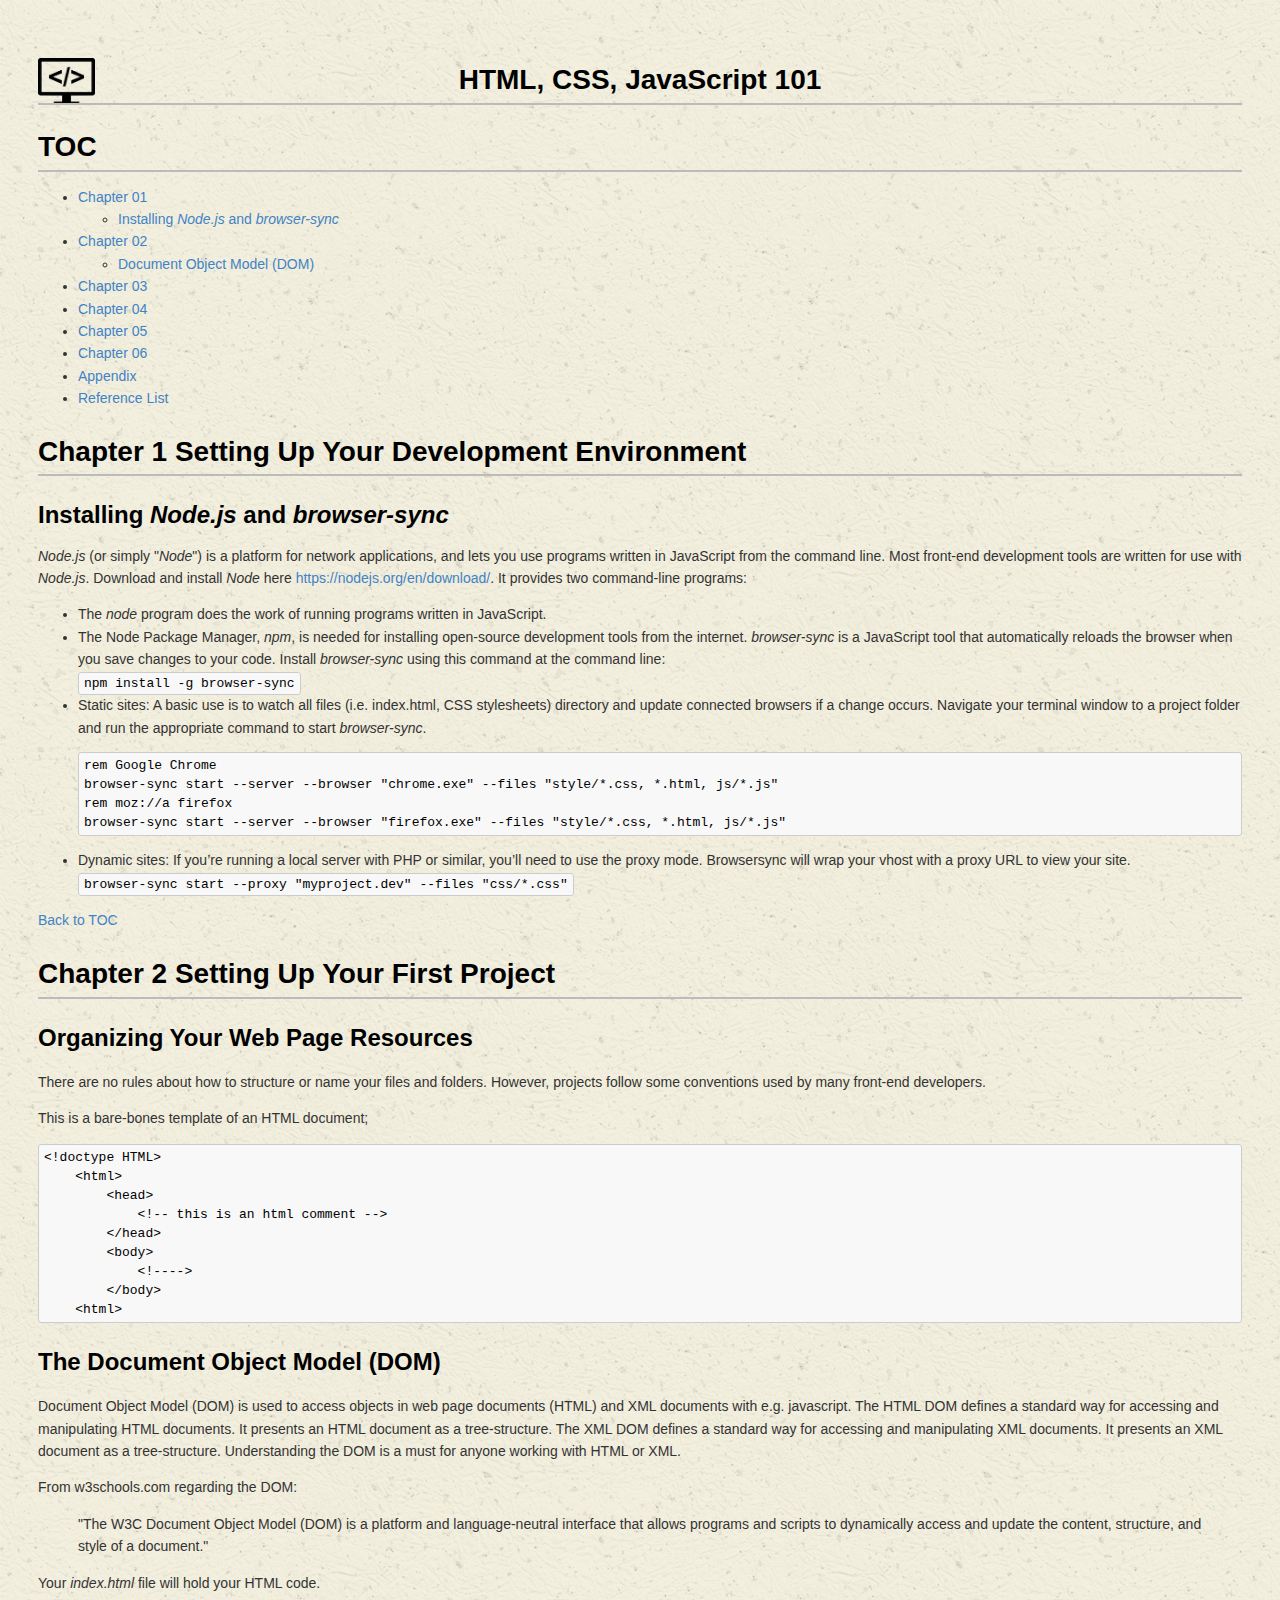
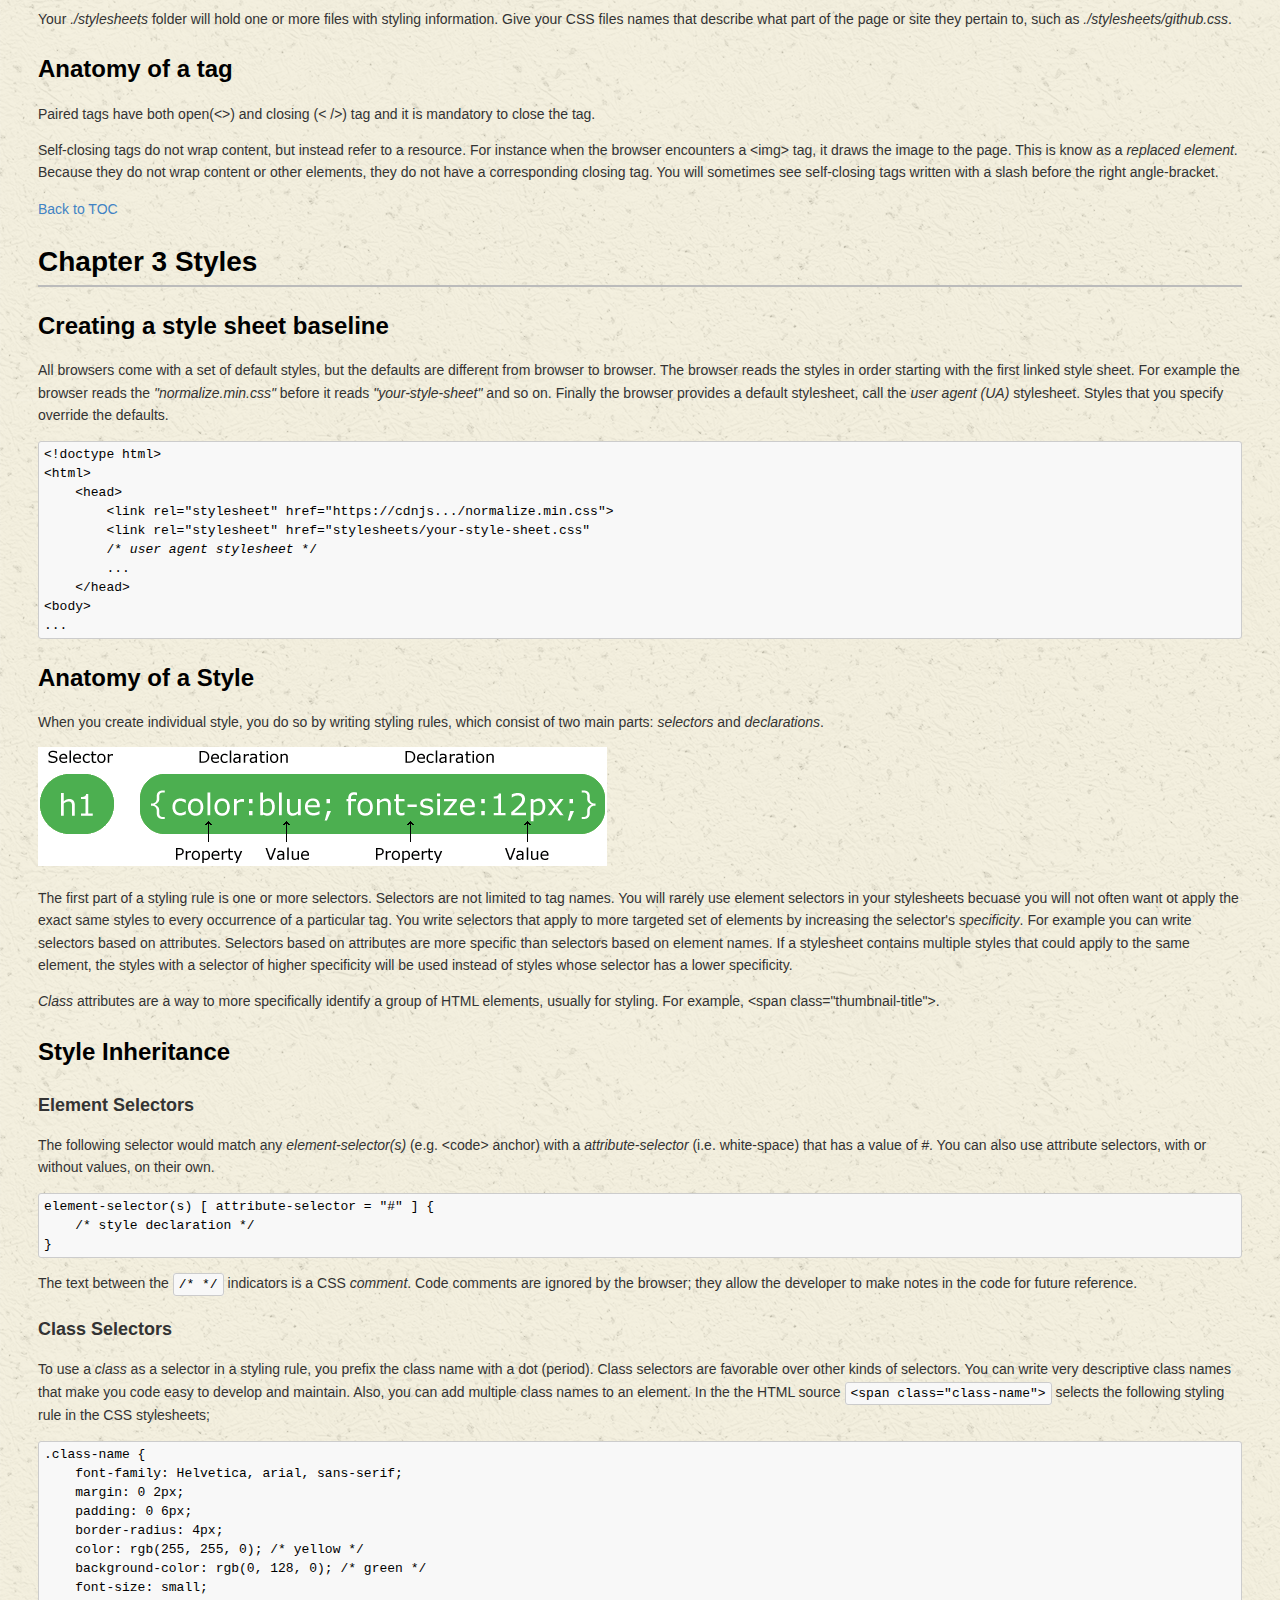
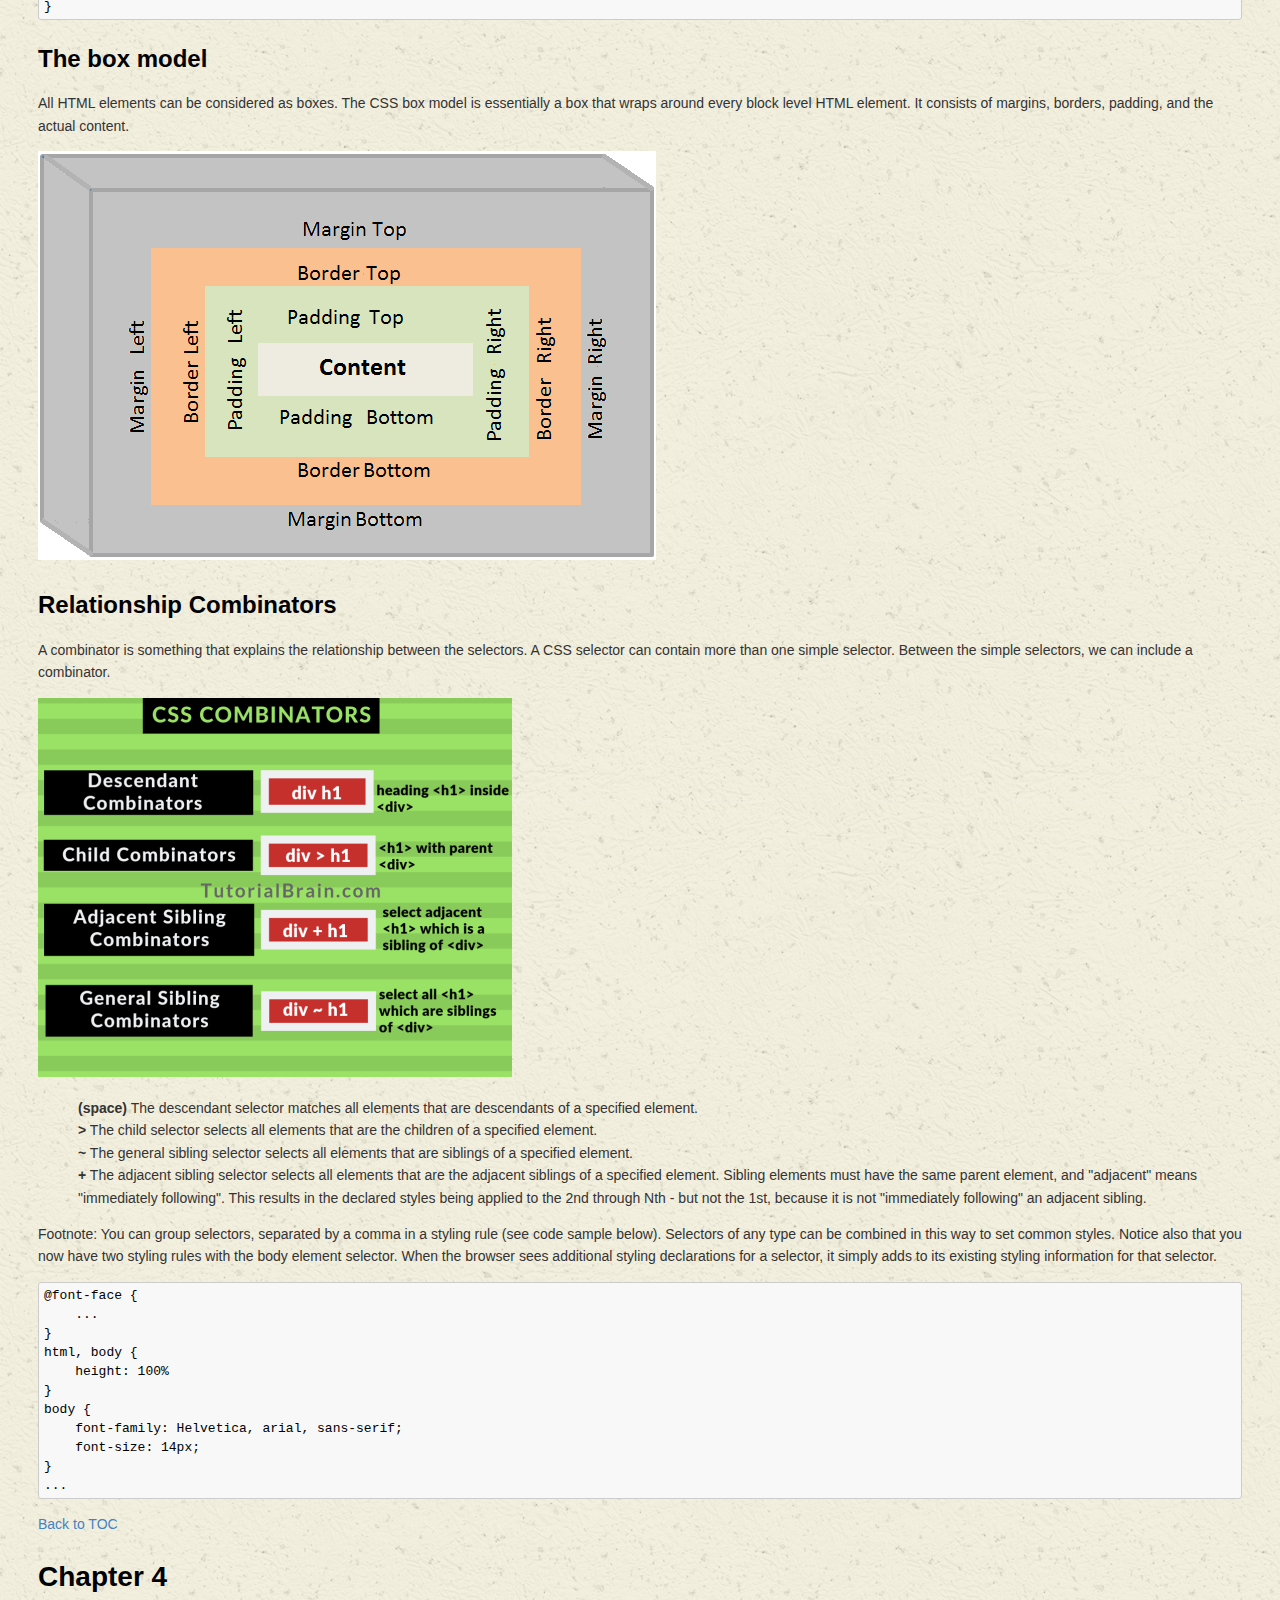
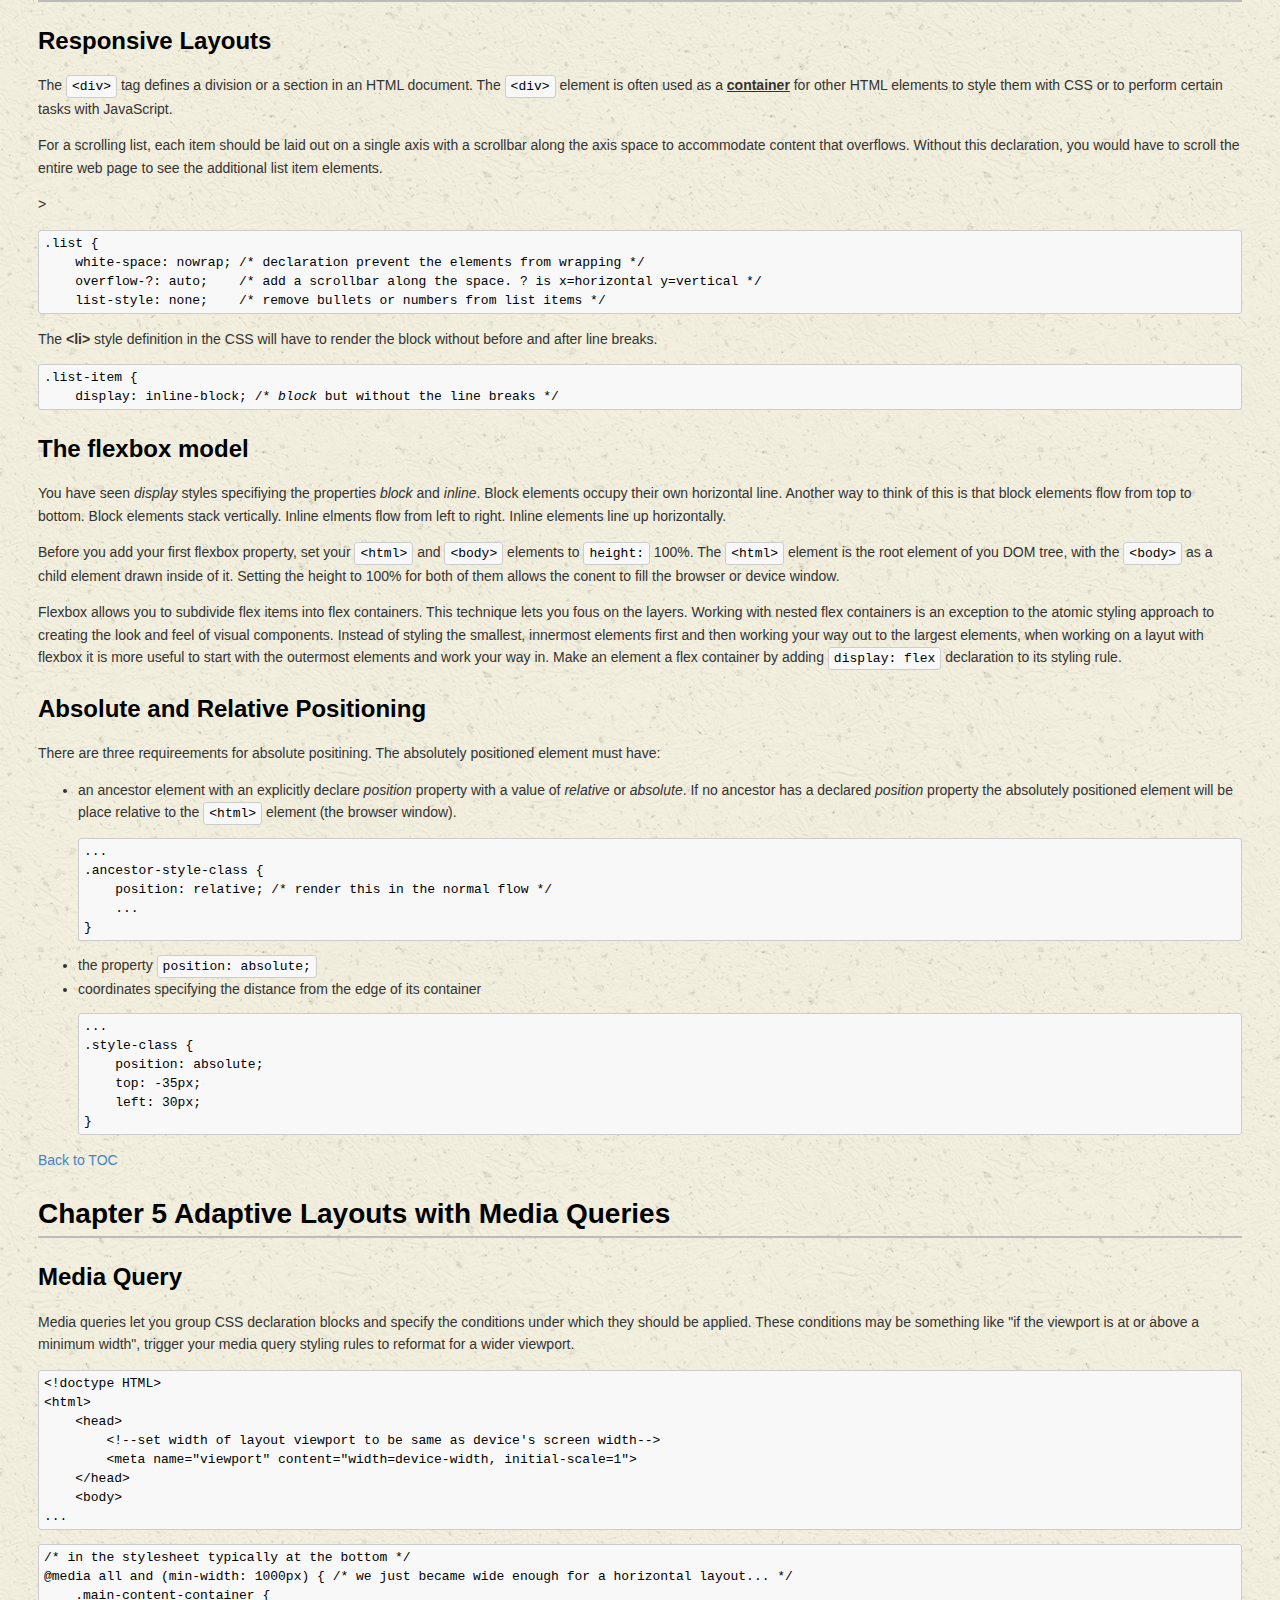
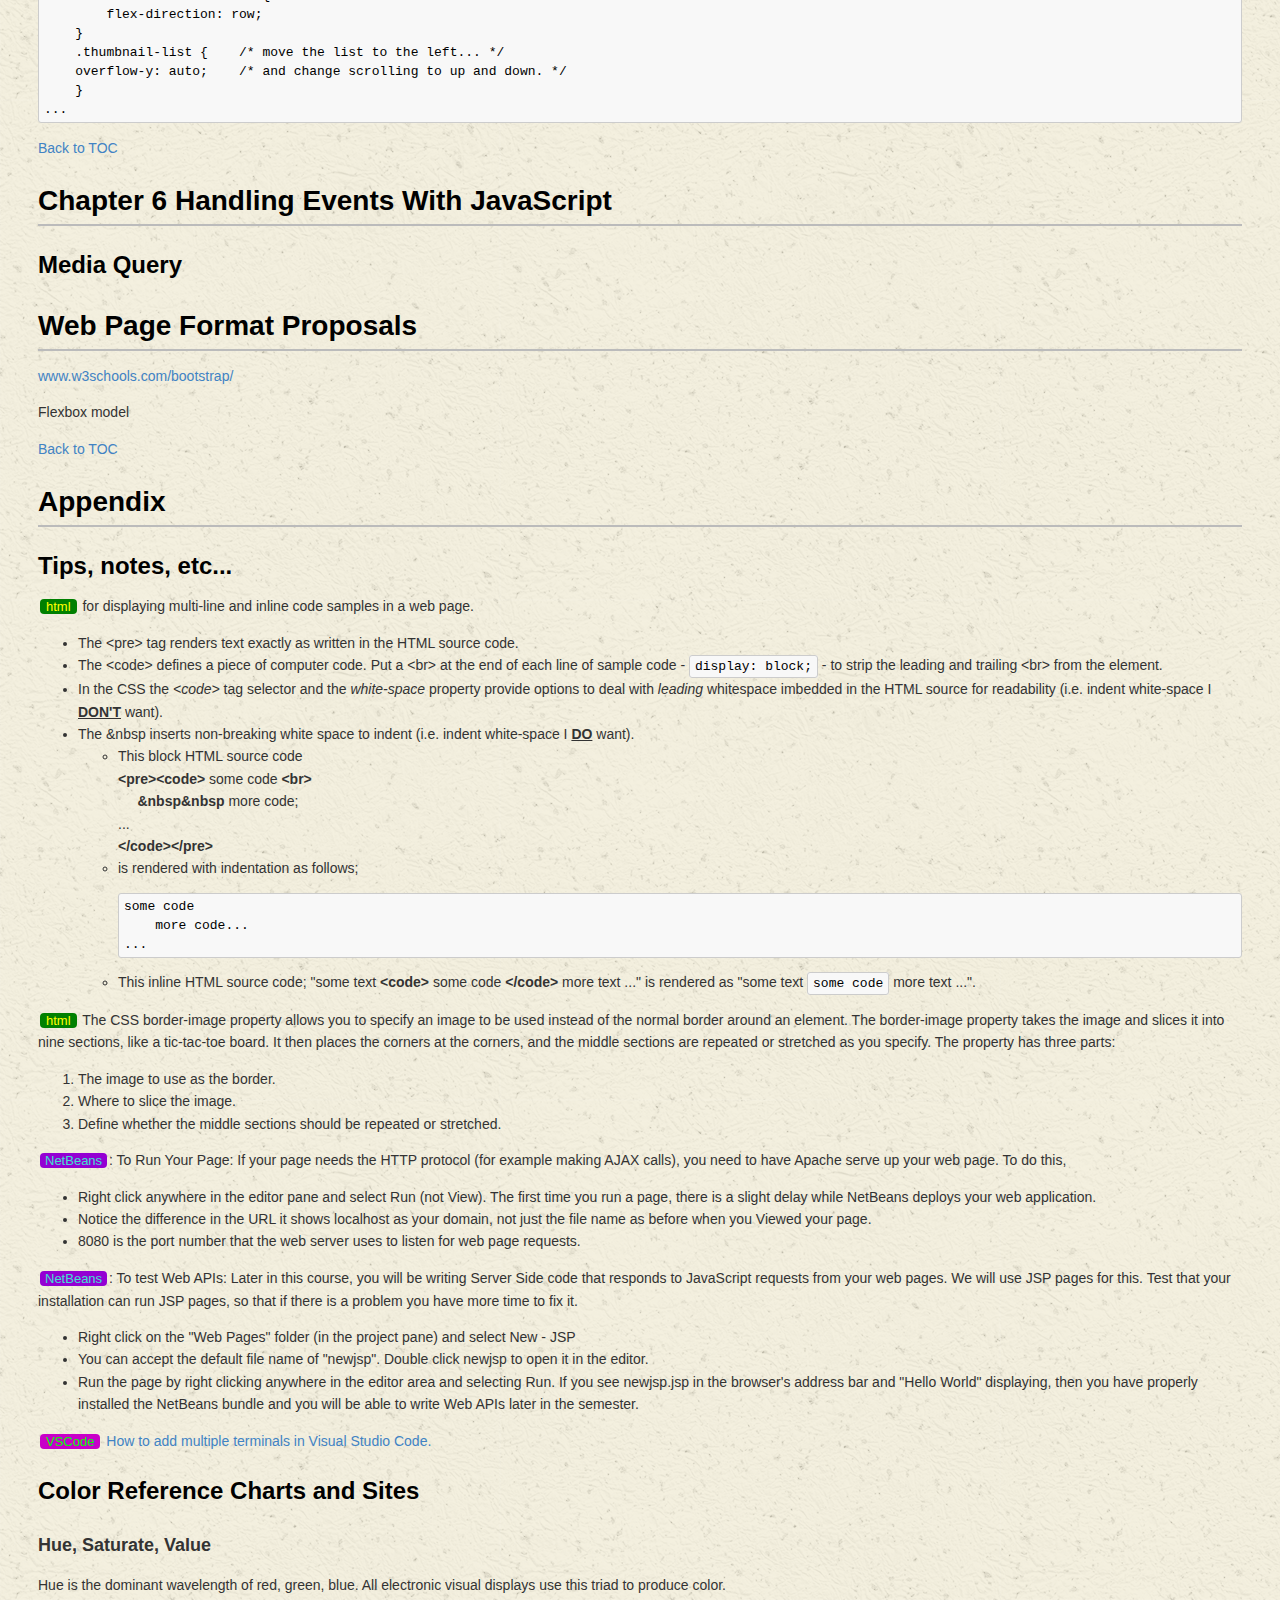
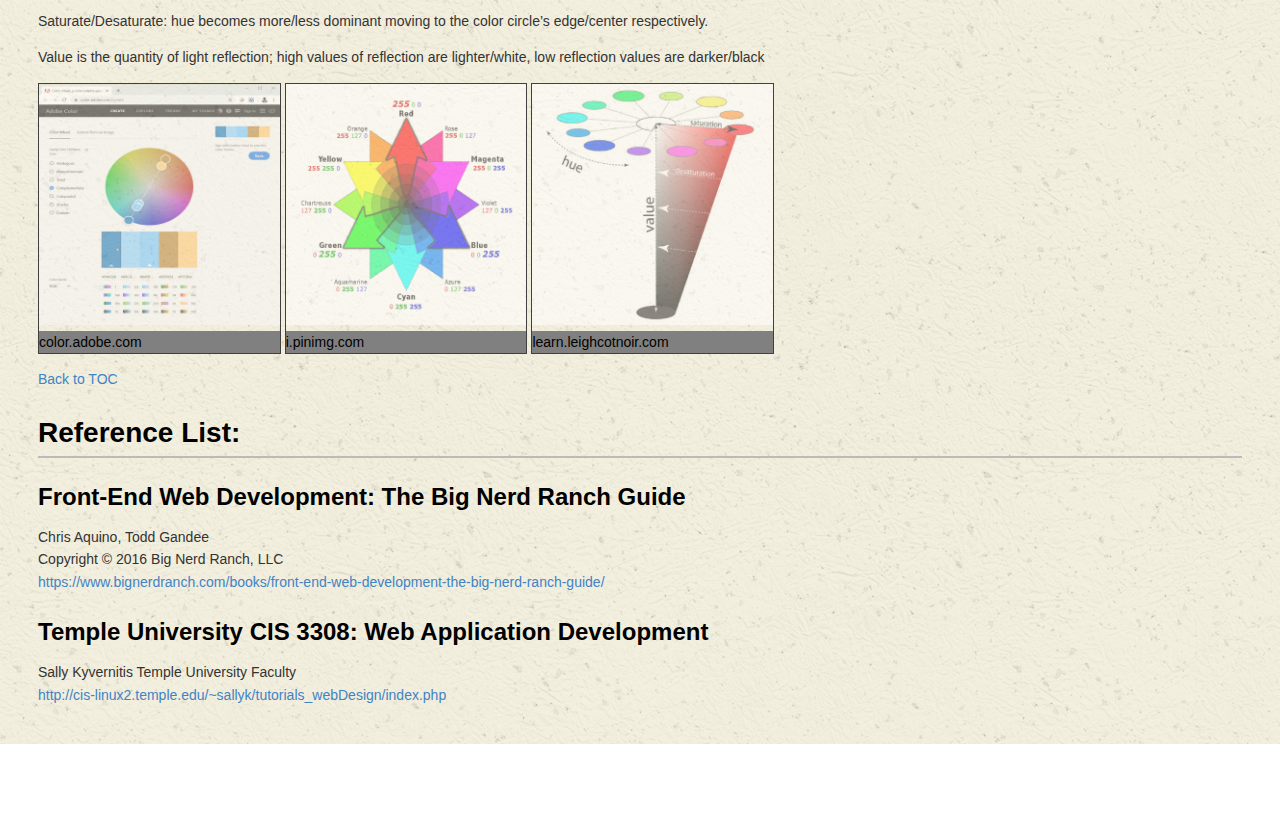
<file: index.html>
<!DOCTYPE html>
<html>
    <head>
        <title>Front-End Web Dev 101...</title>
        <meta charset="UTF-8">
        <meta name="viewport" content="width=device-width, initial-scale=1.0">
        <link rel="stylesheet" href="stylesheets/github.css" />
    </head>
    <body id=ricepaper>
        <div id="front-end-web-dev">
            <h1>
                HTML, CSS, JavaScript 101
            </h1>
        </div>
        <!--=====================================================================-->
        <a id="toc"></a>
        <h1>
            TOC
        </h1>
        <!--=====================================================================-->
        <ul>
            <li>
                <a href=#chapter01>Chapter 01</a>
                <ul>
                    <li>
                        <a href=#installnode>Installing <i>Node.js</i> and <i>browser-sync</i></a>
                    </li>
                </ul>
                
            </li>
            <li>
                <a href=#chapter02>Chapter 02</a>
                <ul>
                    <li>
                        <a href=#dom>Document Object Model (DOM)</a>
                    </li>
                </ul>
            </li>
            <li>
                <a href=#chapter03>Chapter 03</a>
            </li>
            <li>
                <a href=#chapter04>Chapter 04</a>
            </li>
            <li>
                <a href=#chapter05>Chapter 05</a>
            </li>
            <li>
                <a href=#chapter06>Chapter 06</a>
            </li>
            <li>
                <a href=#appendix>Appendix</a>
            </li>
            <li>
                <a href=#reflist>Reference List</a>
            </li>
        </ul>
        <!--=====================================================================-->
        <a id="chapter01"></a>
        <h1>
            Chapter 1 Setting Up Your Development Environment
        </h1>
        <!--=====================================================================-->
        <a id="installnode"></a>
        <h2>
            Installing <i>Node.js</i> and <i>browser-sync</i>
        </h2>
            <i>Node.js</i> (or simply "<i>Node</i>") is a platform for network 
            applications, and lets you use programs written in JavaScript from 
            the command line. Most front-end development tools are written for 
            use with <i>Node.js</i>. Download and install <i>Node</i> here 
            <a href="https://nodejs.org/en/download/">https://nodejs.org/en/download/</a>.
            It provides two command-line programs:
            <ul>
                <li>
                    The <i>node</i> program does the work of running programs written in JavaScript.
                </li>
                <li>
                    The Node Package Manager, <i>npm</i>, is needed for installing open-source development tools from the internet. <i>browser-sync</i> is a JavaScript tool that automatically reloads the browser when you save changes to your code. Install <i>browser-sync</i> using this command at the command line:<br> <code class=inline-code>npm install -g browser-sync</code><br> 
                <li>
                    Static sites: A basic use is to watch all files (i.e. index.html, CSS stylesheets) directory and update connected browsers if a change occurs. Navigate your terminal window to a project folder and run the appropriate command to start <i>browser-sync</i>.<br>
                    <pre><code>rem Google Chrome<br>
                        browser-sync start --server --browser "chrome.exe" --files "style/*.css, *.html, js/*.js"<br>
                        rem moz://a firefox<br>
                        browser-sync start --server --browser "firefox.exe" --files "style/*.css, *.html, js/*.js"<br>
                        </code></pre>
                </li>
                <li>
                    Dynamic sites: If you’re running a local server with PHP or similar, you’ll need to use the proxy mode. Browsersync will wrap your vhost with a proxy URL to view your site.<br>
                    <code class=inline-code>browser-sync start --proxy "myproject.dev" --files "css/*.css"</code>
                </li>
                </li>
            </ul>
        <!--=====================================================================-->
        <a id="chapter02"></a>
        <a class="toc-nav" href=#toc>Back to TOC</a>
        <h1>
            Chapter 2 Setting Up Your First Project
        </h1>
        <!--=====================================================================-->
        <h2>
            Organizing Your Web Page Resources
        </h2>
        <p>
            There are no rules about how to structure or name your files and folders. However, projects follow some conventions used by many front-end developers.
        </p>
        <p>
            This is a bare-bones template of an HTML document;
        </p>
        <pre><code>&lt;!doctype HTML&gt;<br>
        &nbsp;&nbsp;&nbsp;&nbsp;&lt;html&gt;<br>
        &nbsp;&nbsp;&nbsp;&nbsp;&nbsp;&nbsp;&nbsp;&nbsp;&lt;head&gt;<br>
        &nbsp;&nbsp;&nbsp;&nbsp;&nbsp;&nbsp;&nbsp;&nbsp;&nbsp;&nbsp;&nbsp;&nbsp;&lt;!-- this is an html comment --&gt;<br>
        &nbsp;&nbsp;&nbsp;&nbsp;&nbsp;&nbsp;&nbsp;&nbsp;&lt;/head&gt;<br>
        &nbsp;&nbsp;&nbsp;&nbsp;&nbsp;&nbsp;&nbsp;&nbsp;&lt;body&gt;<br>
        &nbsp;&nbsp;&nbsp;&nbsp;&nbsp;&nbsp;&nbsp;&nbsp;&nbsp;&nbsp;&nbsp;&nbsp;&lt;!----&gt;<br>
        &nbsp;&nbsp;&nbsp;&nbsp;&nbsp;&nbsp;&nbsp;&nbsp;&lt;/body&gt;<br>
        &nbsp;&nbsp;&nbsp;&nbsp;&lt;html&gt;<br>
        </code></pre>
        <a id="dom"></a>
        <h2>
            The Document Object Model (DOM)
        </h2>
        <p>
            Document Object Model (DOM) is used to access objects in web page documents (HTML) and XML documents with e.g. javascript.  The HTML DOM defines a standard way for accessing and manipulating HTML documents. It presents an HTML document as a tree-structure. The XML DOM defines a standard way for accessing and manipulating XML documents. It presents an XML document as a tree-structure. Understanding the DOM is a must for anyone working with HTML or XML.      
        </p>
        <p>From w3schools.com regarding the DOM:
            <blockquote>
                "The W3C Document Object Model (DOM) is a platform and language-neutral interface that allows programs and scripts to dynamically access and update the content, structure, and style of a document."
            </blockquote>
        </p>
        <p>
            Your <i>index.html</i> file will hold your HTML code.
        </p>
        <p>
            Your <i>./stylesheets</i> folder will hold one or more files with styling information. Give your CSS files names that describe what part of the page or site they pertain to, such as <i>./stylesheets/github.css</i>.
        </p>
        <h2>
            Anatomy of a tag
        </h2>
        <p>
            Paired tags have both open(<>) and closing (< />) tag and it is mandatory to close the tag.
        </p>           
        <p>
            Self-closing tags do not wrap content, but instead refer to a resource. For instance when the browser encounters a &lt;img&gt; tag, it draws the image to the page. This is know as a <i>replaced element</i>. Because they do not wrap content or other elements, they do not have a corresponding closing tag. You will sometimes see self-closing tags written with a slash before the right angle-bracket.
        </p>
        <!--=====================================================================-->
        <a id="chapter03"></a>
        <a class="toc-nav" href=#toc>Back to TOC</a>
        <h1>
            Chapter 3 Styles
        </h1>
        <!--=====================================================================-->
        <h2>
            Creating a style sheet baseline
        </h2>
        <p>
            All browsers come with a set of default styles, but the defaults are different from browser to browser. The browser reads the styles in order starting with the first linked style sheet. For example the browser reads the  <i>"normalize.min.css"</i> before it reads <i>"your-style-sheet"</i> and so on. Finally the browser provides a default stylesheet, call the <i>user agent (UA)</i> stylesheet. Styles that you specify override the defaults.
        </p>
        <pre><code>&lt;!doctype html&gt;<br>
            &lt;html&gt;<br>
            &nbsp;&nbsp;&nbsp;&nbsp;&lt;head&gt;<br>
            &nbsp;&nbsp;&nbsp;&nbsp;&nbsp;&nbsp;&nbsp;&nbsp;&lt;link rel="stylesheet" href="https://cdnjs.../normalize.min.css"&gt;<br>
            &nbsp;&nbsp;&nbsp;&nbsp;&nbsp;&nbsp;&nbsp;&nbsp;&lt;link rel="stylesheet" href="stylesheets/your-style-sheet.css"<br>
            &nbsp;&nbsp;&nbsp;&nbsp;&nbsp;&nbsp;&nbsp;&nbsp;/* <i>user agent stylesheet</i> */<br>
            &nbsp;&nbsp;&nbsp;&nbsp;&nbsp;&nbsp;&nbsp;&nbsp;...<br>
            &nbsp;&nbsp;&nbsp;&nbsp;&lt;/head&gt;<br>
        &lt;body&gt;<br>
        ...</code></pre>
        <h2>
            Anatomy of a Style
        </h2>
        <p>
            When you create individual style, you do so by writing styling rules, which consist of two main parts: <i>selectors</i> and <i>declarations</i>.
        </p>
            <img src="selector.png" alt=""/>
        <p>
            The first part of a styling rule is one or more selectors. Selectors are not limited to tag names. You will rarely use element selectors in your stylesheets becuase you will not often want ot apply the exact same styles to every occurrence of a particular tag. You write selectors that apply to more targeted set of elements by increasing the selector's <i>specificity</i>. For example you can write selectors based on attributes. Selectors based on attributes are more specific than selectors based on element names. If a stylesheet contains multiple styles that could apply to the same element, the styles with a selector of higher specificity will be used instead of styles whose selector has a lower specificity. 
        <p>
            <i>Class</i> attributes are a way to more specifically identify a group of HTML elements, usually for styling. For example, &lt;span class="thumbnail-title"&gt;.
        </p>
        <h2>
            Style Inheritance
        </h2>
        <h3>
            Element Selectors
        </h3>
        <p>
            The following selector would match any <i>element-selector(s)</i> (e.g. &lt;code&gt; anchor) with a <i> attribute-selector</i> (i.e. white-space) that has a value of <i>#</i>. You can also use attribute selectors, with or without values, on their own.
        </p>
        <pre><code>element-selector(s) [ attribute-selector = "#" ] {<br>
            &nbsp;&nbsp;&nbsp;&nbsp;/* style declaration */<br>
        }</code></pre>
        <p>
            The text between the <code class=inline-code>/* */</code> indicators is a CSS <i>comment</i>. Code comments are ignored by the browser; they allow the developer to make notes in the code for future reference.
        </p>
        <h3>
            Class Selectors
        </h3>
        <p>
            To use a <i>class</i> as a selector in a styling rule, you prefix the class name with a dot (period). Class selectors are favorable over other kinds of selectors. You can write very descriptive class names that make you code easy to develop and maintain. Also, you can add multiple class names to an element. In the the HTML source <code class=inline-code>&lt;span class="class-name"&gt;</code> selects the following styling rule in the CSS stylesheets;
        </p>
        <p>
            <pre><code>.class-name {<br>
                &nbsp;&nbsp;&nbsp;&nbsp;font-family: Helvetica, arial, sans-serif;<br>
                &nbsp;&nbsp;&nbsp;&nbsp;margin: 0 2px;<br>
                &nbsp;&nbsp;&nbsp;&nbsp;padding: 0 6px;<br>
                &nbsp;&nbsp;&nbsp;&nbsp;border-radius: 4px;<br>
                &nbsp;&nbsp;&nbsp;&nbsp;color: rgb(255, 255, 0); /* yellow */<br>
                &nbsp;&nbsp;&nbsp;&nbsp;background-color: rgb(0, 128, 0); /* green */<br>
                &nbsp;&nbsp;&nbsp;&nbsp;font-size: small;<br>
            }</code></pre>
        </p>

        <h2>
            The box model
        </h2>
        <p>
            All HTML elements can be considered as boxes. The CSS box model is essentially a box that wraps around every block level HTML element. It consists of margins, borders, padding, and the actual content. 
        </p>
        <img src="box-model.png">
        <h2>
            Relationship Combinators 
        </h2>
        <p>
            A combinator is something that explains the relationship between the selectors. A CSS selector can contain more than one simple selector. Between the simple selectors, we can include a combinator.
        </p>
        <p>
            <img src="css-combinator.png" />
        </p>
        <ul class="list-nostyle">
            <li>
                <b>(space)</b> The descendant selector matches all elements that are descendants of a specified element.
            </li>
            <li>
                <b>></b> The child selector selects all elements that are the children of a specified element.
            </li>
            <li>
                <b>~</b> The general sibling selector selects all elements that are siblings of a specified element.
            </li>
            <li>
                <b>+</b> The adjacent sibling selector selects all elements that are the adjacent siblings of a specified element. Sibling elements must have the same parent element, and "adjacent" means "immediately following". This results in the declared styles being applied to the 2nd through Nth - but not the 1st, because it is not "immediately following" an adjacent sibling. 
            </li>
        </ul>
        <p>
            Footnote: You can group selectors, separated by a comma in a styling rule (see code sample below). Selectors of any type can be combined in this way to set common styles. Notice also that you now have two styling rules with the body element selector. When the browser sees additional styling declarations for a selector, it simply adds to its existing styling information for that selector. 
        </p>
        <p>
            <pre><code>@font-face {<br>
                &nbsp;&nbsp;&nbsp;&nbsp;...<br>
                }<br>
                html, body {<br>
                    &nbsp;&nbsp;&nbsp;&nbsp;height: 100%<br>
                }<br>
                body {<br>
                    &nbsp;&nbsp;&nbsp;&nbsp;font-family: Helvetica, arial, sans-serif;<br>
                    &nbsp;&nbsp;&nbsp;&nbsp;font-size: 14px;<br>
                }<br>
                ...
            </code></pre>
        </p>
        <!--=====================================================================-->
        <a id="chapter04"></a>
        <a class="toc-nav" href=#toc>Back to TOC</a>
        <h1>
            Chapter 4
        </h1>
        <!--=====================================================================-->
        <h2>
            Responsive Layouts
        </h2>
        <p>
            The <code class="inline-code">&lt;div&gt;</code> tag defines a division or a section in an HTML document. The <code class="inline-code">&lt;div&gt;</code> element is often used as a <b><u>container</u></b> for other HTML elements to style them with CSS or to perform certain tasks with JavaScript.
        </p>        
        <p>
            For a scrolling list, each item should be laid out on a single axis with a scrollbar along the axis space to accommodate content that overflows. Without this declaration, you would have to scroll the entire web page to see the additional list item elements.
        </p>
    </p>>
        <p>
            <pre><code>.list {<br>
                &nbsp;&nbsp;&nbsp;&nbsp;white-space: nowrap;&nbsp;/* declaration prevent the elements from wrapping */<br>
                &nbsp;&nbsp;&nbsp;&nbsp;overflow-?: auto;&nbsp;&nbsp;&nbsp;&nbsp;/* add a scrollbar along the space. ? is x=horizontal y=vertical */<br>
                &nbsp;&nbsp;&nbsp;&nbsp;list-style: none;&nbsp;&nbsp;&nbsp;&nbsp;/* remove bullets or numbers from list items */<br>
            </code></pre>            
        </p>
        <p>
            The <b>&lt;li&gt;</b> style definition in the CSS will have to render the block without before and after line breaks.
        </p>
        <p>
            <pre><code>.list-item {<br>
                &nbsp;&nbsp;&nbsp;&nbsp;display: inline-block;&nbsp;/* <i>block</i> but without the line breaks */<br>
            </code></pre>            
        </p>
        <h2>
            The flexbox model
        </h2>
        <p>
            You have seen <i>display</i> styles specifiying the properties <i>block</i> and <i>inline</i>. Block elements occupy their own horizontal line. Another way to think of this is that block elements flow from top to bottom. Block elements stack vertically. Inline elments flow from left to right. Inline elements line up horizontally.   
        </p>
        <p>
            Before you add your first flexbox property, set your <code class="inline-code">&lt;html&gt;</code> and <code class="inline-code">&lt;body&gt;</code> elements to <code class="inline-code">height:</code> 100%. The <code class="inline-code">&lt;html&gt;</code> element is the root element of you DOM tree, with the <code class="inline-code">&lt;body&gt;</code> as a child element drawn inside of it. Setting the height to 100% for both of them allows the conent to fill the browser or device window.
        </p>
        <p>
            Flexbox allows you to subdivide flex items into flex containers. This technique lets you fous on the layers. Working with nested flex containers is an exception to the atomic styling approach to creating the look and feel of visual components. Instead of styling the smallest, innermost elements first and then working your way out to the largest elements, when working on a layut with flexbox it is more useful to start with the outermost elements and work your way in. Make an element a flex container by adding <code class="inline-code">display: flex</code> declaration to its styling rule.
        </p>
        <h2>
            Absolute and Relative Positioning
        </h2>
        <p>
            There are three requireements for absolute positining. The absolutely positioned element must have:
        </p>
        <ul>
            <li>
                an ancestor element with an explicitly declare <i>position</i> property with a value of <i>relative</i> or <i>absolute</i>. If no ancestor has a declared <i>position</i> property the absolutely positioned element will be place relative to the <code class="inline-code">&lt;html&gt;</code> element (the browser window).
                <pre><code>...<br>
                    .ancestor-style-class {<br>
                    &nbsp;&nbsp;&nbsp;&nbsp;position: relative; /* render this in the normal flow */<br>
                    &nbsp;&nbsp;&nbsp;&nbsp;...<br>
                    }<br>
                </code></pre>            
            </li>
            <li>
                the property <code class="inline-code">position: absolute;</code>
            </li>
            <li>
                coordinates specifying the distance from the edge of its container
                <pre><code>...<br>
                    .style-class {<br>
                    &nbsp;&nbsp;&nbsp;&nbsp;position: absolute;<br>
                    &nbsp;&nbsp;&nbsp;&nbsp;top: -35px;<br>
                    &nbsp;&nbsp;&nbsp;&nbsp;left: 30px;<br>
                    }<br>
                </code></pre>            
            </li>
        </ul>
        <!--=====================================================================-->
        <a id="chapter05"></a>
        <a class="toc-nav" href=#toc>Back to TOC</a>
        <h1>
            Chapter 5 Adaptive Layouts with Media Queries
        </h1>
        <!--=====================================================================-->
        <h2>
            Media Query
        </h2>        
        <!--=====================================================================-->
        <p>
            Media queries let you group CSS declaration blocks and specify the conditions under which they should be applied. These conditions may be something like "if the viewport is at or above a minimum width", trigger your media query styling rules to reformat for a wider viewport. 
        </p>
        <p>
            <pre><code>&lt;!doctype HTML&gt;<br>
                &lt;html&gt;<br>
                &nbsp;&nbsp;&nbsp;&nbsp;&lt;head&gt;<br>
                &nbsp;&nbsp;&nbsp;&nbsp;&nbsp;&nbsp;&nbsp;&nbsp;&lt;!--set width of layout viewport to be same as device's screen width--&gt;<br>
                &nbsp;&nbsp;&nbsp;&nbsp;&nbsp;&nbsp;&nbsp;&nbsp;&lt;meta name="viewport" content="width=device-width, initial-scale=1"&gt;<br>
                &nbsp;&nbsp;&nbsp;&nbsp;&lt;/head&gt;<br>
                &nbsp;&nbsp;&nbsp;&nbsp;&lt;body&gt;<br>
                ...<br>
            </code></pre>
        </p>

        <p>
            <pre><code>/* in the stylesheet typically at the bottom */<br>
                @media all and (min-width: 1000px) {  /* we just became wide enough for a horizontal layout... */<br>
                &nbsp;&nbsp;&nbsp;&nbsp;.main-content-container {<br>
                &nbsp;&nbsp;&nbsp;&nbsp;&nbsp;&nbsp;&nbsp;&nbsp;flex-direction: row;<br>
                &nbsp;&nbsp;&nbsp;&nbsp;}<br>
                &nbsp;&nbsp;&nbsp;&nbsp;.thumbnail-list {&nbsp;&nbsp;&nbsp;&nbsp;/* move the list to the left... */<br>
                &nbsp;&nbsp;&nbsp;&nbsp;overflow-y: auto;&nbsp;&nbsp;&nbsp;&nbsp;/* and change scrolling to up and down. */<br>
                &nbsp;&nbsp;&nbsp;&nbsp;}<br>
                ...<br>
            </code></pre>
        </p>
        <!--=====================================================================-->
        <a id="chapter06"></a>
        <a class="toc-nav" href=#toc>Back to TOC</a>
        <h1>
            Chapter 6 Handling Events With JavaScript
        </h1>
        <!--=====================================================================-->
        <h2>
            Media Query
        </h2>        
        <!--=====================================================================-->
        <h1>
            Web Page Format Proposals
        </h1>
        <!--=====================================================================-->
        <p>
            <a href="https://www.w3schools.com/bootstrap/default.asp">www.w3schools.com/bootstrap/</a>
        </p>
        <p>
            Flexbox model
        </p>
        <!--=====================================================================-->
        <a id="appendix"></a>
        <a class="toc-nav" href=#toc>Back to TOC</a>
        <h1>
            Appendix
        </h1>
        <!--=====================================================================-->
        <h2>
            Tips, notes, etc...
        </h2>
        <span class="html-tip">html</span> for displaying multi-line and inline code samples in a web page. 
        <ul>
            <li>
                The &lt;pre&gt; tag renders text exactly as written in the HTML source code.
            </li>
            <li>
                The &lt;code&gt; defines a piece of computer code. Put a &lt;br&gt; at the end of each line of sample code - <code class=inline-code>display: block;</code> - to strip the leading and trailing &lt;br&gt; from the element.
            </li>
            <li>
                In the CSS the <i>&lt;code&gt;</i> tag selector and the <i>white-space</i> property provide options to deal with <i>leading</i> whitespace imbedded in the HTML source for readability (i.e. indent white-space I <b><u>DON'T</u></b> want).
            </li>
            <li>
                The &amp;nbsp inserts non-breaking white space to indent (i.e. indent white-space I <b><u>DO</u></b> want).
            </li>
            <ul>
                <li>This block HTML source code<br>
                    <b>&lt;pre&gt;&lt;code&gt;</b> some code <b>&lt;br&gt;</b><br>
                    &nbsp;&nbsp;&nbsp;&nbsp;&nbsp;<b>&amp;nbsp&amp;nbsp</b> more code;<br>
                    ...<br>
                    <b>&lt;/code&gt;&lt;/pre&gt;</b> 
                </li>
                <li>is rendered with indentation as follows;
                    <pre><code>some code<br>
                        &nbsp;&nbsp;&nbsp;&nbsp;more code...<br>
                    ...</code></pre> 
                <li>This inline HTML source code; "some text <b>&lt;code&gt;</b> some code <b>&lt;/code&gt;</b> more text ..." is rendered as "some text <code class=inline-code>some code</code> more text ...". 
                </li>
            </ul> 
        </ul>
        <p>
           <span class="html-tip">html</span> The CSS border-image property allows you to specify an image to be used instead of the normal border around an element. The border-image property takes the image and slices it into nine sections, like a tic-tac-toe board. It then places the corners at the corners, and the middle sections are repeated or stretched as you specify. The property has three parts:
            <ol>
                <li>
                    The image to use as the border.
                </li>
                <li>
                    Where to slice the image.
                </li>
                <li>
                    Define whether the middle sections should be repeated or stretched.
                </li>
            </ol>
        </p>
        <p>
            <span class="netbeans-tip">NetBeans</span>: To Run Your Page: If your page needs the HTTP protocol (for example making AJAX calls), you need to have Apache serve up your web page. To do this,
        </p>
        <ul>
            <li>
                Right click anywhere in the editor pane and select Run (not View). The first time you run a page, there is a slight delay while NetBeans deploys your web application.
            </li>
            <li>
                Notice the difference in the URL it shows localhost as your domain, not just the file name as before when you Viewed your page.
            </li>
            <li>
                8080 is the port number that the web server uses to listen for web page requests.
            </li>
        </ul>
        <p>
            <span class="netbeans-tip">NetBeans</span>: To test Web APIs: Later in this course, you will be writing Server Side code that responds to JavaScript requests from your web pages. We will use JSP pages for this. Test that your installation can run JSP pages, so that if there is a problem you have more time to fix it.
        </p>
        <ul>
            <li>
                Right click on the "Web Pages" folder (in the project pane) and select New - JSP
            </li>
            <li>
                You can accept the default file name of "newjsp". Double click newjsp to open it in the editor.
            </li>
            <li>
                Run the page by right clicking anywhere in the editor area and selecting Run. If you see newjsp.jsp in the browser's address bar and "Hello World" displaying, then you have properly installed the NetBeans bundle and you will be able to write Web APIs later in the semester.
            </li>
        </ul>
        <span class="vscode-tip">VSCode</span> 
            <a href="https://stackoverflow.com/questions/43427631/how-to-add-multiple-terminals-in-vs-code">
                How to add multiple terminals in Visual Studio Code.
            </a>
        <h2>
            Color Reference Charts and Sites
        </h2>
        <h3>
            Hue, Saturate, Value 
        </h3>
        <p>
            Hue is the dominant wavelength of red, green, blue. All electronic visual displays use this triad to produce color. 
        </p>
        <p>
            Saturate/Desaturate: hue becomes more/less dominant moving to the color circle’s edge/center respectively. 
        </p>
        <p>
            Value is the quantity of light reflection; high values of reflection are lighter/white, low reflection values are darker/black
        </p>
        <ul class="list">
            <li class="list-item">
                <a href="http://color.adobe.com/" alt="">
                    <img class="list-item-image" src="color-adobe-com.png" alt=""/>
                    <span class="list-item-title">color.adobe.com</span>
                </a>
            </li>
            <li class="list-item">
                <a href="https://i.pinimg.com/originals/43/39/57/4339577a1557730e777f490a2b71b8da.png" alt="">
                    <img class="list-item-image" src="rgb-color-wheel.png" alt=""/>
                    <span class="list-item-title">i.pinimg.com</span>
                </a>
            </li>
            <li class="list-item">
                <a href="http://learn.leighcotnoir.com/artspeak/elements-color/hue-value-saturation/hsv8/" alt="">
                    <img class="list-item-image" src="color-hue-value-saturation.jpg" alt=""/>
                    <span class="list-item-title">learn.leighcotnoir.com</span>
                </a>
            </li>
        </ul>
        <!--=================================================================-->
        <a id="reflist"></a>
        <a class="toc-nav" href=#toc>Back to TOC</a>
        <h1 id="sources">
            Reference List:
        </h1>
        <!--=================================================================-->
        <h2>
            Front-End Web Development: The Big Nerd Ranch Guide
        </h2>
        Chris Aquino, Todd Gandee<br>
        Copyright © 2016 Big Nerd Ranch, LLC<br>
        <a href="https://www.bignerdranch.com/books/front-end-web-development-the-big-nerd-ranch-guide/" alt="Big Nerd Book">
            https://www.bignerdranch.com/books/front-end-web-development-the-big-nerd-ranch-guide/
        </a>
        <h2>
            Temple University CIS 3308: Web Application Development
        </h2>
        Sally Kyvernitis Temple University Faculty<br>
        <a href="http://cis-linux2.temple.edu/~sallyk/tutorials_webDesign/index.php" alt="sallyk">
            http://cis-linux2.temple.edu/~sallyk/tutorials_webDesign/index.php
        </a>
    </body>
</html>
</file>
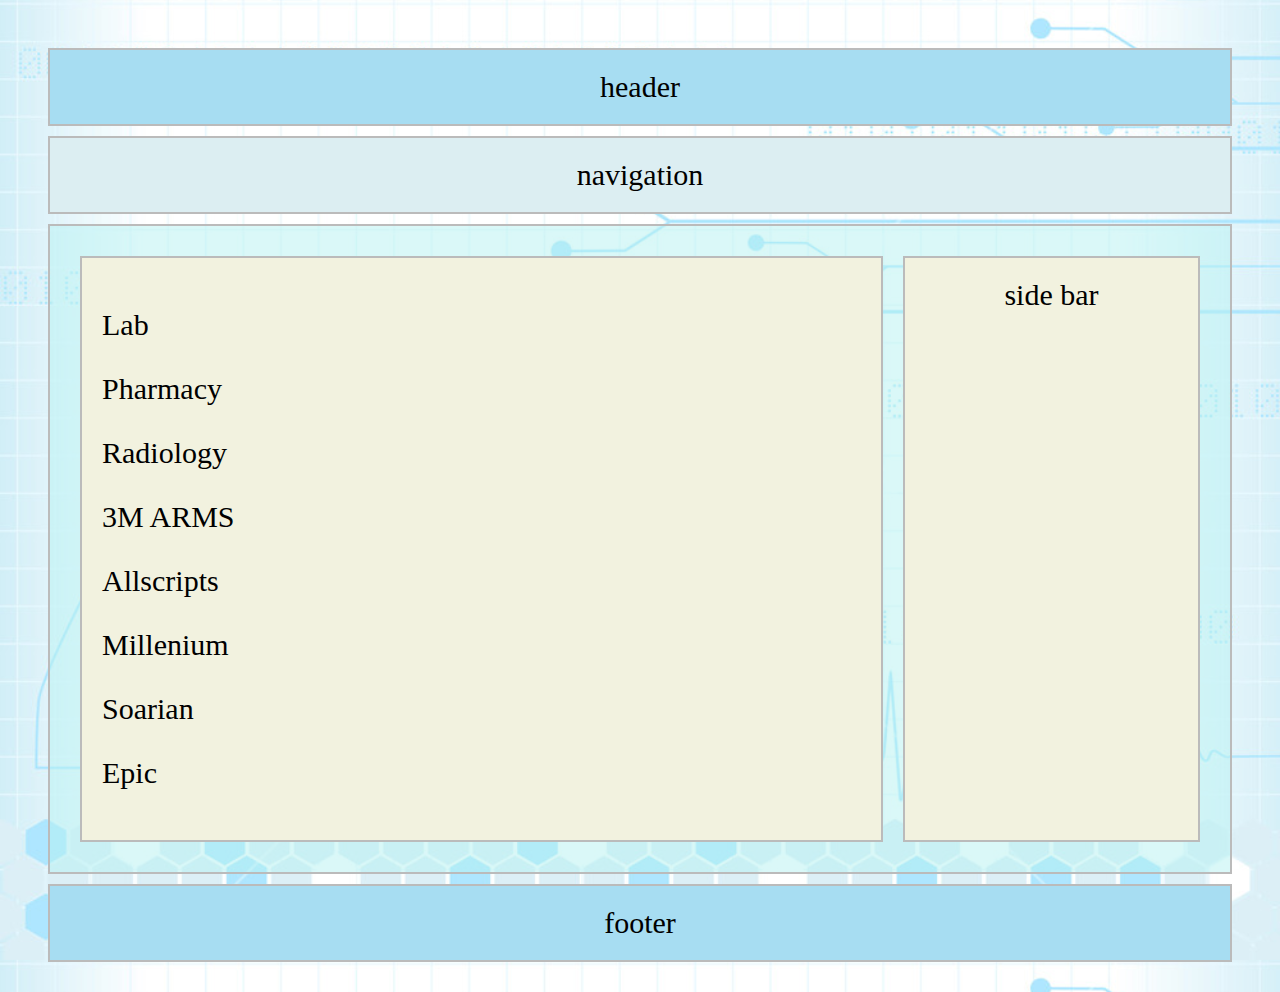
<file: aquino_and_gandee/skomsky_flexbox1/web/index.html>
<!doctype HTML>
<html>
<head>
    <title>
        flex box 1
    </title>
    <link rel="stylesheet" href="stylesheets/styles.css">
</head>
<body>
<div class="vert-container">
    <div class="header-container">header</div>
    <div class="navigation-container">navigation</div>
    <div class="horiz-container">
        <div class="content-flex-item">
            <p>
                Lab
            </p>
                Pharmacy
            <p>
                Radiology
            </p>        
            <p>
                3M ARMS
            </p>        
            <p>
                Allscripts
            </p>
            <p>
                Millenium
            </p>
            <p>
                Soarian
            </p>
            <p>
                Epic
            </p>        </div>
        <div class="sidebar-flex-item">
            side bar
        </div>
    </div>
    <div class="footer-container">footer</div>
</div>
</body>
</html>
</file>
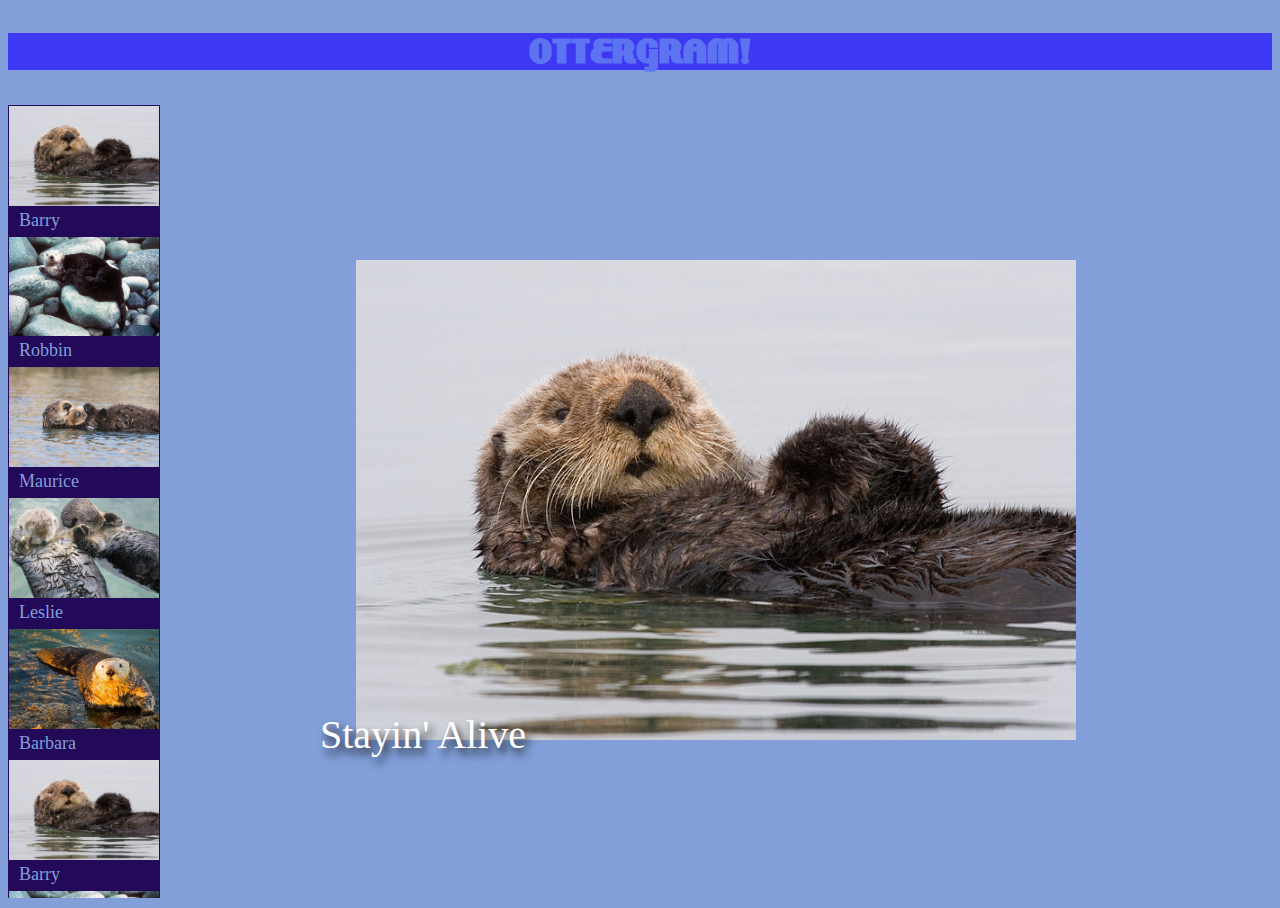
<file: aquino_and_gandee/skomsky_ottergram/web/index.html>
<!DOCTYPE html>
<!--
To change this license header, choose License Headers in Project Properties.
To change this template file, choose Tools | Templates
and open the template in the editor.
-->
<html>
    <head>
        <title>ottergram</title>
        <meta charset="UTF-8">
        <meta name="viewport" content="width=device-width, initial-scale=1">
        <link rel="stylesheet" href="stylesheets/styles.css"/>
    </head>
    <body>
        <header class="main-header">
            <h1 class="logo-text">ottergram!</h1>
        </header>
        <main class="main-content-container">
            <div class="detail-image-container">
                <div class="detail-image-frame">
                    <img class="detail-image" src="img/otter1.jpg"
                         data-image-role="target"
                         alt="">
                    <span class="detail-image-title"
                          data-image-role="title">Stayin' Alive</span>
                </div>
            </div>
            <ul class="thumbnail-list">
                <li class="thumbnail-item">
                    <a href="img/otter1.jpg"
                        data-image-role="trigger"
                        data-image-title="Stayin' Alive"
                        data-image-url="img/otter1.jpg">
                        <img class="thumbnail-img" src="img/otter1.jpg" 
                             alt="Barry the Otter">
                        <span class="thumbnail-title">Barry</span>
                    </a>
                </li>
                <li class="thumbnail-item">
                    <a href="img/otter2.jpg" 
                        data-image-role="trigger"
                        data-image-title="How Deep Is Your Love"
                        data-image-url="img/otter2.jpg">
                        <img class="thumbnail-img" src="img/otter2.jpg" 
                             alt="Robbin the Otter">
                        <span class="thumbnail-title">Robbin</span>
                    </a>
                </li>
                <li class="thumbnail-item">
                    <a href="img/otter3.jpg" 
                        data-image-role="trigger"
                        data-image-title="You Should Be Dancing"
                        data-image-url="img/otter3.jpg">
                        <img class="thumbnail-img" src="img/otter3.jpg" 
                             alt="Maurice the Otter">
                        <span class="thumbnail-title">Maurice</span>
                    </a>
                </li>
                <li class="thumbnail-item">
                    <a href="img/otter4.jpg" 
                        data-image-role="trigger"
                        data-image-title="Night Fever"
                        data-image-url="img/otter4.jpg">
                        <img class="thumbnail-img" src="img/otter4.jpg" 
                             alt="Leslie the Otter">
                        <span class="thumbnail-title">Leslie</span>
                    </a>
                </li>
                <li class="thumbnail-item">
                    <a href="img/otter5.jpg"
                        data-image-role="trigger"
                        data-image-title="To Love Somebody"
                        data-image-url="img/otter5.jpg">
                        <img class="thumbnail-img" src="img/otter5.jpg" 
                             alt="Barbara the Otter">
                        <span class="thumbnail-title">Barbara</span>
                    </a>
                </li>
                <!-- this repeated for testing-->
                <li class="thumbnail-item">
                    <a href="img/otter1.jpg"
                        data-image-role="trigger"
                        data-image-title="Stayin' Alive"
                        data-image-url="img/otter1.jpg">
                        <img class="thumbnail-img" src="img/otter1.jpg" 
                             alt="Barry the Otter">
                        <span class="thumbnail-title">Barry</span>
                    </a>
                </li>
                <li class="thumbnail-item">
                    <a href="img/otter2.jpg" 
                        data-image-role="trigger"
                        data-image-title="How Deep Is Your Love"
                        data-image-url="img/otter2.jpg">
                        <img class="thumbnail-img" src="img/otter2.jpg" 
                             alt="Robbin the Otter">
                        <span class="thumbnail-title">Robbin</span>
                    </a>
                </li>
                <li class="thumbnail-item">
                    <a href="img/otter3.jpg" 
                        data-image-role="trigger"
                        data-image-title="You Should Be Dancing"
                        data-image-url="img/otter3.jpg">
                        <img class="thumbnail-img" src="img/otter3.jpg" 
                             alt="Maurice the Otter">
                        <span class="thumbnail-title">Maurice</span>
                    </a>
                </li>
                <li class="thumbnail-item">
                    <a href="img/otter4.jpg" 
                        data-image-role="trigger"
                        data-image-title="Night Fever"
                        data-image-url="img/otter4.jpg">
                        <img class="thumbnail-img" src="img/otter4.jpg" 
                             alt="Leslie the Otter">
                        <span class="thumbnail-title">Leslie</span>
                    </a>
                </li>
                <li class="thumbnail-item">
                    <a href="img/otter5.jpg"
                        data-image-role="trigger"
                        data-image-title="To Love Somebody"
                        data-image-url="img/otter5.jpg">
                        <img class="thumbnail-img" src="img/otter5.jpg" 
                             alt="Barbara the Otter">
                        <span class="thumbnail-title">Barbara</span>
                    </a>
                </li>
            </ul>
        </main>
        <script src="scripts/main.js" charset="utf-8"></script>
    </body>
</html>
</file>
<file: stylesheets/github.css>
body {
  font-family: Helvetica, arial, sans-serif;
  font-size: 14px;
  line-height: 1.6;
  padding-top: 10px;
  padding-bottom: 10px;
  background-color: white;
  padding: 30px;
  color: #333;
}

#ricepaper {
  background-image: url('../ricepaper.png'); 
  background-position: left top;
  background-repeat: repeat;
}

#front-end-web-dev {
  background-image: url('../front-end-web-dev.png');
  background-position: left top; 
  background-repeat: no-repeat;
  background-size: contain;
  text-align: center;
}

a {
  color: #4183C4;
  text-decoration: none;
}

a.absent {
  color: #cc0000;
}

a.anchor {
  display: block;
  padding-left: 30px;
  margin-left: -30px;
  cursor: pointer;
  position: absolute;
  top: 0;
  left: 0;
  bottom: 0;
}

h1, h2, h3, h4, h5, h6 {
  margin: 20px 0 10px;
  padding: 0;
  font-weight: bold;
  -webkit-font-smoothing: antialiased;
  cursor: text;
  position: relative;
}


h1 {
  font-size: 28px;
  color: black;
  border-bottom: 2px solid #bbbbbb;
}

h2 {
  font-size: 24px;
  color: black;
}

h3 {
  font-size: 18px;
}

h1 p, h2 p, h3 p, h4 p, h5 p, h6 p {
  margin-top: 0;
}

img {
  max-width: 100%;
}


.inline-code {
  font-family: Courier, sans-serif;
  color: black;
  font-size: small;
  white-space: nowrap;
  background-color: #f8f8f8;
  border: 1px solid #cccccc;
  border-radius: 3px;
  padding: 3px 5px;
}

pre code {
    font-family: Courier, sans-serif;
    color: black;
    font-size: small;
    white-space: nowrap;
}

pre {
  background-color: #f8f8f8;
  border: 1px solid #cccccc;
  font-size: 13px;
  line-height: 19px;
  overflow: auto;
  padding: 3px 5px;
  border-radius: 3px;
} 

.netbeans-tip {
  font-family: Helvetica, arial, sans-serif;
  margin: 0 2px;
  padding: 0 5px;
  border-radius: 4px;
  color: rgb(64, 224, 208); /* turquoise */
  background-color: rgb(148, 0, 211); /* dark violet */
  font-size: small;
}

.html-tip {
    font-family: Helvetica, arial, sans-serif;
    margin: 0 2px;
    padding: 0 6px;
    border-radius: 4px;
    color: rgb(255, 255, 0); /* yellow */
    background-color: rgb(0, 128, 0); /* green */
    font-size: small;
  }
 
.vscode-tip {
    font-family: Helvetica, arial, sans-serif;
    margin: 0 2px;
    padding: 0 6px;
    border-radius: 4px;
    color: rgb(0,255,0); /* green */
    background-color: rgb(200, 0, 200); /* violet */
    font-size: small;
}

a {
    text-decoration: none; /* <li> display: block; removes bullets! */
}
.list-nostyle {
    list-style: none;
}
.list {
    white-space: nowrap;
    overflow-x: auto;
    list-style: none;
    padding: 0;
}

.list-item {
    display: inline-block;
    border: 1px solid rgba(64, 64, 64, 1); /* light gray */ 
    min-width: 20%; /* this will remove the variations in size */
    max-width: 20%;
 }

.list-item-image {
    border: 0px; 
    opacity: 0.5;
}

.list-item-title {
    display: block; 
    margin: 0;
    padding: 0px 0px;
    background-color: rgba(128, 128, 128, 1); /* lighter gray */
    color: rgba(0, 0, 0, 1); /* black */
}

a:hover {
    border: 2px solid #000000;
}

/*  style the entire .list-item not each element 
    otherwise each element gets borders looks strange. 
    instead border the whole thing  */
.list-item:hover {
    border: 15px solid;
    border-image: url('../simple-elegant-page-borders_345412.png') 150 stretch;
   
}
/* dont border the li > anchor */
.list-item > a:hover{
    border: 0px;    
}
/* dont style the anchor > img */
a > img:hover{
    border: 0px;    
} 
/* dont style the anchor > span */
a > span:hover {
    border: 0px;
}
/* also change image opacity on hover */
.list-item-image:hover {
    border: 0px solid rgba(64, 64, 64, 1); /* light gray */ 
    opacity: 1;
}
</file>
<file: aquino_and_gandee/skomsky_flexbox1/web/stylesheets/styles.css>
/*rgba(167, 221, 242, 1); blue      */
/*rgba(167, 228, 242, 1); teal      */
/*rgba(220, 238, 242, 1); bluelight */ 
/*rgba(182, 242, 242, 1); teallight */ 
/*rgba(242, 242, 223, 1); parchment */

html, body {
    height: 100%;
}
body {
    display: flex;
    flex-direction: column;
    background-image: url('../res/medical-healthcare-background.jpg'); 
    background-position: left top;
    background-repeat: norepeat;
    background-size: 100%;
}
div {
    margin: 10px;
    padding: 20px;
    font-size: 30px;
    text-align: center;
}
.header-container {
    display: flex;
    flex-direction: column;
    background-color: rgba(167, 221, 242, 1); /* blue */
    border: 2px solid #bbbbbb;
}
.navigation-container {
    display: flex;
    flex-direction: column;
    background-color: rgba(220, 238, 242, 1); /* bluelight */
    border: 2px solid #bbbbbb;
}
.horiz-container {
    display: flex;
    flex-direction: row;
    flex-grow: 1;
    flex-basis: 100%;
    background-color: rgba(182, 242, 242, .5); /* teallight */
    border: 2px solid #bbbbbb;
}
.sidebar-flex-item {
    order: 2;
    flex-grow: 1;
    flex-basis: 25%;
    background-color: rgba(242, 242, 223, 1); /* parchment */
    border: 2px solid #bbbbbb;
}
.content-flex-item {
    order: 1;
    flex-grow: 1;
    flex-basis: 75%;
    background-color: rgba(242, 242, 223, 1); /* parchment */
    border: 2px solid #bbbbbb;
    text-align: left;
}
.footer-container {
    display: flex;
    flex-direction: column;
    background-color: rgba(167, 221, 242, 1);/* blue */
    border: 2px solid #bbbbbb;
}
</file>
<file: aquino_and_gandee/skomsky_ottergram/web/stylesheets/styles.css>
@font-face {
    font-family: 'lakeshore';
    src: url('fonts/LAKESHOR-webfont.eot');
    src: url('fonts/LAKESHOR-webfont.eot?#iefix') format('embedded-opentype'),
         url('fonts/LAKESHOR-webfont.woff') format('woff'),
         url('fonts/LAKESHOR-webfont.ttf') format('truetype'),
         url('fonts/LAKESHOR-webfont.svg#lakeshore') format('svg');
    font-weight: normal;
    font-style: normal;
}
html, body {
    height: 100%;           /* flexbox: */
}
body {
    display: flex;          /* flexbox container */ 
    flex-direction: column; /* flexbox: */
    font-size: 10px;
    background: rgba(130, 159, 217, 1); /* Glowing-Blue-5-RGBA */
}
.main-header {
    flex-grow: 0;
    flex-shrink: 1;
    flex-basis: auto;  
    order: 1;
}
.main-content-container {
    display: flex;                  /* flexbox container */ 
    flex-direction: column;   
    flex-grow: 1;
    flex-shrink: 1;
    flex-basis: auto;
    order: 2;
}
.thumbnail-list {                   
                                    /* flexbox properties...                  */
    display: flex;                  /* flexbox container                      */
    flex-grow: 0;                   /* 0/1= do i want to grow larger? on/off  */
    flex-shrink: 0;                 /* 0/1= will i shrink? on/off             */
    flex-basis: auto;               /* auto= calculate my size for me         */         
    order: 3;                       /* tells browser ordinal drawing order    */
    justify-content: flex-start;    /* draw spacing along main axis           */

                                    /* scrollbar proerties...                 */
    white-space: nowrap;            /* dont wrap inline items to next line    */            
    overflow-x: auto;               /* horizontal scrollbar if overflow       */
    list-style: none;
    
    padding: 0;
}
.detail-image-container {           /* flexbox container */
    display: flex;       
    flex-grow: 1;
    flex-shrink: 1;
    flex-basis: auto;         
    justify-content: center;  
    order: 4;
    align-items: center;
}
a {
    text-decoration: none; /* <li> display: block; removes bullets! */
}

.logo-text {
    font-family: lakeshore;
    text-align: center;
    text-transform: uppercase;
    font-size: 37px;
    color: rgba(92, 115, 242, 1);
    background-color: rgba(62, 56, 242, 1);
}
/*
.thumbnail-item + .thumbnail-item {
    margin-top: 10px;
} */
.thumbnail-item {
    display: inline-block;
/*  value=block
    description:displays an element as a block element (like <p>). 
                line break before and after the element, 
                and takes up the whole width
    value=inline-block
    description:the element's box is drawn same as 'block' but without the 
                before/after <br>'s*/

                       /*   r,  g,  b, a     a=opactity                       */ 
    border: 1px solid rgb (35, 10, 89, 1);/* all browsers see this - fallback */
    border: 1px solid rgba(35, 10, 89, 1);/* if not supported this is ignored */
    min-width: 150px; /* flexbox: this will remove the variations in size */
    max-width: 150px;
}
.thumbnail-img {
    width: 100%;
    display: block;
}
.thumbnail-title {
    display: block;
    margin: 0;
    padding: 4px 10px;
    background: rgba(35, 10, 89, 1);
    color: rgba(130, 159, 217, 1);
    border-radius: 0px;
    font-size: 18px;
}
.detail-image-frame {
    position: relative; /* flexbox: */
    text-align: center;
}

.detail-image-title {
    position: absolute; /* flexbox */
    bottom: -16px;      /* flexbox */
    left: 4px;          /* flexbox */
    color: white;
    font-size: 40px;
    text-shadow: rgba(0, 0, 0, .9) 4px 6px 9px;
}
.detail-image {
    width: 90%;
    opacity: 1;   
}
@media all and (min-width: 1000px) {
    .main-content-container {
        flex-direction: row;
        overflow: hidden;
    }
    .thumbnail-list {
        flex-direction: column;
                                    /* scrollbar proerties...                 */
        white-space: nowrap;        /* dont wrap inline items to next line    */            
        overflow-y: auto;           /* vertical scrollbar if overflow         */
    }
}
/* Color Theme Swatches in RGBA  darkest top to lightest bottom
Glowing-Blue-1-rgba { color: rgba(35, 10, 89, 1); }
Glowing-Blue-2-rgba { color: rgba(62, 56, 242, 1); }
Glowing-Blue-3-rgba { color: rgba(0, 41, 250, 1); }
Glowing-Blue-4-rgba { color: rgba(92, 115, 242, 1); }
Glowing-Blue-5-rgba { color: rgba(130, 159, 217, 1); }
*/
</file>
